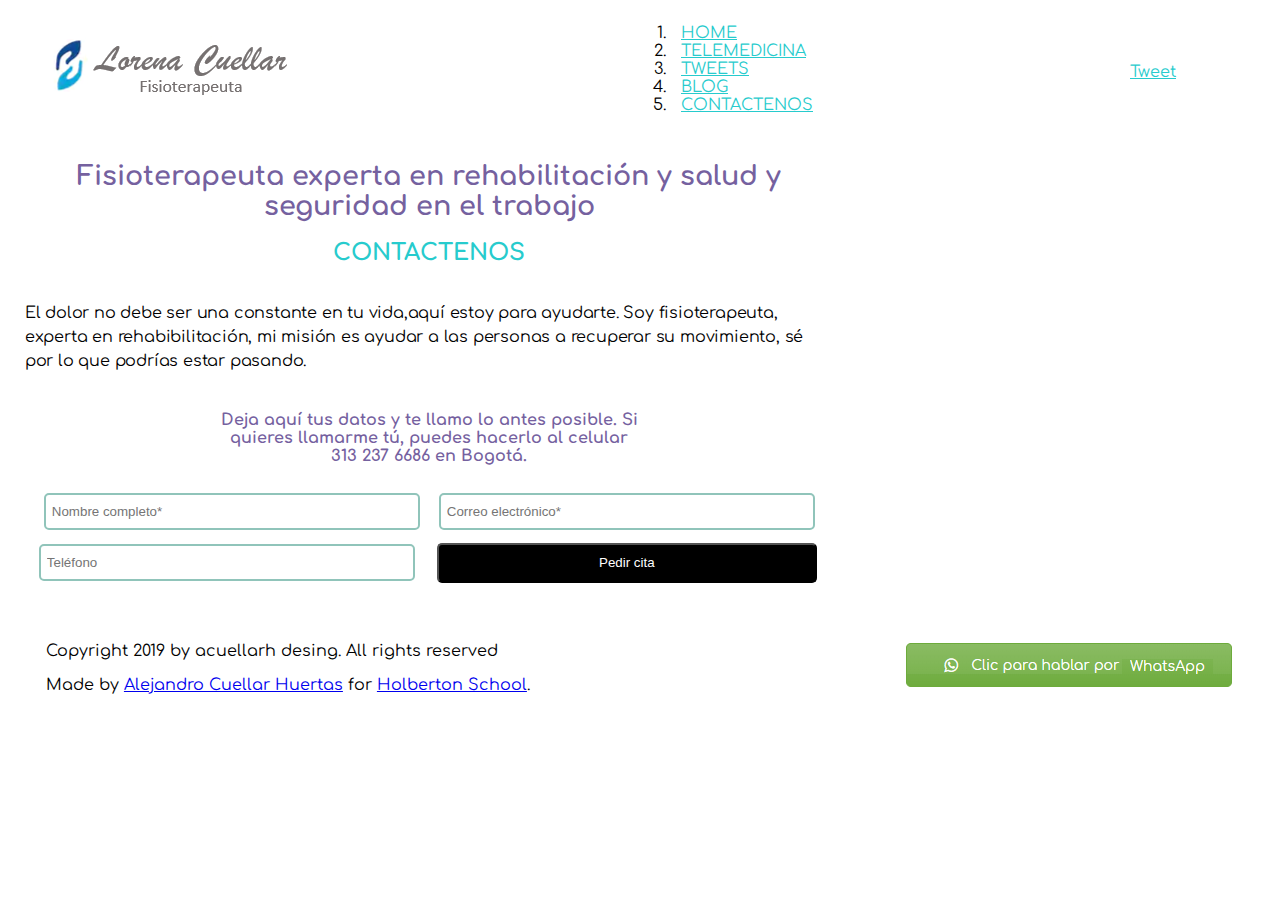
<file: contactenos.html>
<!DOCTYPE html>
<html lang="en">
<head>
 <meta charset="UTF-8"> 
 <title>Fisioterapeuta Lorena Cuellar | Fisioterapia y Salud Ocupacional en Bogota </title> 
 <link rel="icon" type="image/png" href="images/icono-fisioterapeuta-Lorena-Cuellar.png">
 <link href="https://fonts.googleapis.com/css?family=Comfortaa" rel="stylesheet">
 <link href="https://www.holbertonschool.com/level2/holberton.css" rel="stylesheet">
 <link rel="stylesheet" href="css/contactestilos.css"> 
 <script src="behavior.js"></script>
</head>
<body class="works_on_smartphone">
 <header class="header">
     <figure class="logo">
      <img src="images/Logo2-fisioterapeuta-Lorena-Cuellar.png" alt="imagen del logo">
     </figure>
     <div class="header-element">
        <nav class="menu">  
         <ol>
          <li>
           <a href="index.html">HOME</a>
          </li>
          <li>
           <a href="telemedicina.html" target="_blank">TELEMEDICINA</a>
          </li>
          <li>
           <a href="tweets.html" target="_blank">TWEETS</a>
          </li>
          <li>
           <a href="blog.html" target="_blank">BLOG</a>
          </li>
          <li>
           <a href="contactenos.html">CONTACTENOS</a>
          </li>            
         </ol>
        </nav>   
     </div>
     <div class="right">
        <!-- Acceso a Twiter -->
          <a href="https://twitter.com/share?ref_src=twsrc%5Etfw" class="twitter-share-button" data-show-count="false">Tweet</a><script async src="https://platform.twitter.com/widgets.js" charset="utf-8"></script>  
        <!-- Acceso a Facebook -->
          <iframe src="https://www.facebook.com/plugins/share_button.php?href=http%3A%2F%2F92.243.18.84%2F&layout=button&size=small&mobile_iframe=true&width=81&height=20&appId" width="81" height="20" style="border:none;overflow:hidden" scrolling="no" frameborder="0" allowTransparency="true" allow="encrypted-media"></iframe>
      </div> 
 </header> 
  <main class="main-hero">   
    <article id="Servicios" class="hero-article">
       <h1 class="hero-article-title"> Fisioterapeuta experta en rehabilitación y salud y seguridad en el trabajo</h1> 
       <h2 class="hero-article-title2">CONTACTENOS</h2> 
       <div class="hero-details">
          <p>
            El dolor no debe ser una constante en tu vida,aquí estoy para ayudarte. Soy fisioterapeuta, experta en rehabibilitación, mi misión es ayudar a las personas a recuperar su movimiento, sé por lo que podrías estar pasando.
          </p> 
          <div class="hero-details2">
            <h4>  
              Deja aquí tus datos y te llamo lo antes posible. Si<br/>
              quieres llamarme tú, puedes hacerlo al celular<br/>
               313 237 6686 en Bogotá.<br/>
            </h4>           
          <form class="hero-detailsContact">
            <input class="heroinput-text" type="text" placeholder="Nombre completo*">        
            <input class="heroinput-text" type="text" placeholder="Correo electrónico*">        
            <input class="heroinput-text" type="text" placeholder="Teléfono">       
            <input type="button" value="Pedir cita" class="herobutton">
          </form>
    </article>    
    <aside class="hero-aside">
       <div id="disqus_thread"></div>
          <script>
          /**
          *  RECOMMENDED CONFIGURATION VARIABLES: EDIT AND UNCOMMENT THE SECTION BELOW TO INSERT DYNAMIC VALUES FROM YOUR PLATFORM OR CMS.
          *  LEARN WHY DEFINING THESE VARIABLES IS IMPORTANT: https://disqus.com/admin/universalcode/#configuration-variables*/
          var disqus_config = function () {
          this.page.url = 'http://92.243.18.84/index.html';  // Replace PAGE_URL with your page's canonical URL variable
          this.page.identifier = 'fisioterapeutalorena'; // Replace PAGE_IDENTIFIER with your page's unique identifier variable
          };

          (function() { // DON'T EDIT BELOW THIS LINE
          var d = document, s = d.createElement('script');
          s.src = 'https://fisioterapeuta-lorena.disqus.com/embed.js';
          s.setAttribute('data-timestamp', +new Date());
          (d.head || d.body).appendChild(s);
          })();
          </script>
          <noscript>Please enable JavaScript to view the <a href="https://disqus.com/?ref_noscript">comments powered by Disqus.</a></noscript>                   
    </aside>    
  </main>
  <footer class="footer">     
     <div class="header-element"> 
       <p> Copyright 2019 by acuellarh desing. All rights reserved</p>
       <p>Made by <a href="https://twitter.com/@acuellarh" target="_blank">Alejandro Cuellar Huertas</a> for <a href="https://www.holbertonschool.com" target="_blank">Holberton School</a>.</p>
     </div> 
     <p class="header-element-figures">                   
        <a href="https://api.whatsapp.com/send?phone=573194610146&amp;text=Hola!%20Lorena%20Necesito%20Asesoría%20en%20Fisioterapia" target="_blank">            
         <img src="images/Icono-whatsApp-Fisioerapeuta-Lorena-Cuellar2.png" alt="Icono-whatsApp-Fisioerapeuta-Lorena-Cuellar">
        </a>
      </p> 
  </footer>
  <script id="dsq-count-scr" src="//fisioterapeuta-lorena.disqus.com/count.js" async></script>
</body>
</html>
</file>
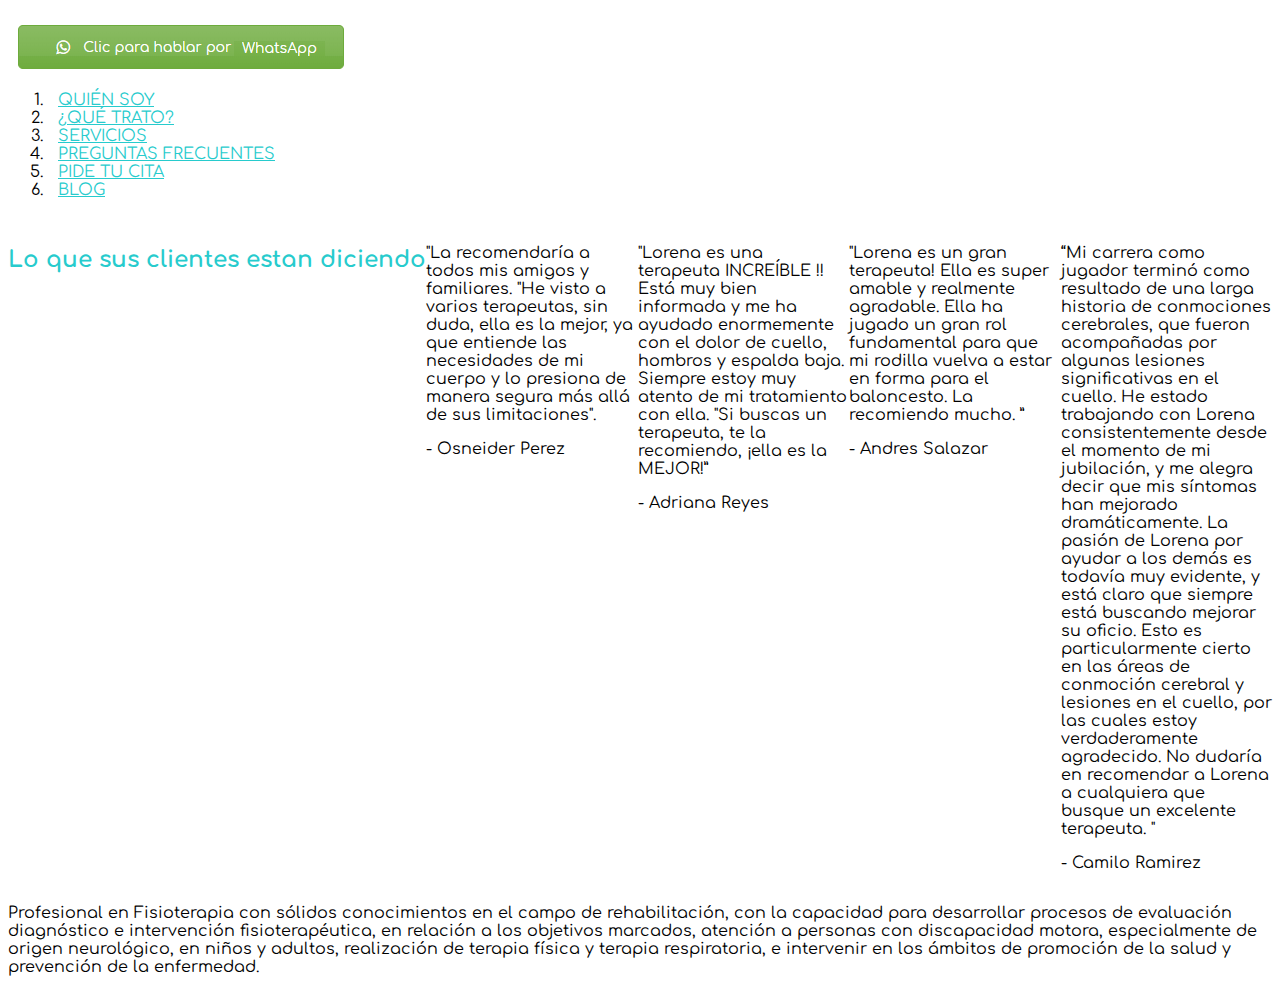
<file: index - copia.html>
<!DOCTYPE html>
<html lang="en">
<head>
 <meta charset="UTF-8"> 
 <title>Fisioterapeuta Lorena Cuellar | Fisioterapia y Salud Ocupacional en Bogota </title> 
 <link rel="icon" type="image/png" href="images/icono-fisioterapeuta-Lorena-Cuellar.png">
 <link href="https://fonts.googleapis.com/css?family=Comfortaa" rel="stylesheet">
 <link href="https://www.holbertonschool.com/level2/holberton.css" rel="stylesheet">
 <link rel="stylesheet" href="css/estilos.css">
</head>
<body>
 <header class="header">
     <!-- <figure class="logo">
       <img src="images/Logo-fisioterapeuta-Lorena-Cuellar.png" alt="imagen del logo">
     </figure> -->
     <div class="header-element">        
        <p>            
          <a href="https://api.whatsapp.com/send?phone=573194610146&amp;text=Hola!%20Lorena%20Necesito%20Asesoría%20en%20Fisioterapia" target="_blank">            
            <img src="images/Icono-whatsApp-Fisioerapeuta-Lorena-Cuellar2.png" alt="Icono-whatsApp-Fisioerapeuta-Lorena-Cuellar">
          </a>
        </p>        
        <nav class="menu">  
         <ol>
          <li>
           <a href="#Quien soy">QUIÉN SOY</a>
          </li>
          <li>
           <a href="./Que trato/index.html" target="_blank" >¿QUÉ TRATO?</a>
          </li>
          <li>
           <a href="./Servicios/index.html" target="_blank">SERVICIOS</a>
          </li>
          <li>
           <a href="#Consultar">PREGUNTAS FRECUENTES</a>
          </li>
          <li>
           <a href="#Pedir cita">PIDE TU CITA</a>
          </li>
          <li>
           <a href="./Blog/index.html" target="_blank">BLOG</a>
          </li>
         </ol>
        </nav>
     </div>   
  </header>
 <!-- <section class="slider-Container">
  <figure class="Slider">
    <img src="images/Slider1-fisioterapeuta-Lorena-Cuellar.png" alt="imagen slider1">
  </figure>
 </section> -->
 <!-- <div class="hero-title">
   
  </div> -->
  <main>    

    <h2>Lo que sus clientes estan diciendo</h2> 
     <article>
        <p>"La recomendaría a todos mis amigos y familiares. "He visto a varios terapeutas, sin duda, ella es la mejor, ya que entiende las necesidades de mi cuerpo y lo presiona de manera segura más allá de sus limitaciones".</p>
        <aside>  
          <p>- Osneider Perez</p>
        </aside>  
     </article>
     <article>
        <p>"Lorena es una terapeuta INCREÍBLE !! Está muy bien informada y me ha ayudado enormemente con el dolor de cuello, hombros y espalda baja. Siempre estoy muy atento de mi tratamiento con ella. "Si buscas un terapeuta, te la recomiendo, ¡ella es la MEJOR!”</p>
        <aside>  
         <p>- Adriana Reyes</p>
        </aside>
     </article>
     <article>
        <p>"Lorena es un gran terapeuta! Ella es super amable y realmente agradable. Ella ha jugado un gran rol fundamental para que mi rodilla vuelva a estar en forma para el baloncesto. La recomiendo mucho. ”</p>
        <aside>  
         <p>- Andres Salazar</p>
        </aside> 
     </article>
     <article>
        <p>“Mi carrera como jugador terminó como resultado de una larga historia de conmociones cerebrales, que fueron acompañadas por algunas lesiones significativas en el cuello. He estado trabajando con Lorena consistentemente desde el momento de mi jubilación, y me alegra decir que mis síntomas han mejorado dramáticamente. La pasión de Lorena por ayudar a los demás es todavía muy evidente, y está claro que siempre está buscando mejorar su oficio. Esto es particularmente cierto en las áreas de conmoción cerebral y lesiones en el cuello, por las cuales estoy verdaderamente agradecido. No dudaría en recomendar a Lorena a cualquiera que busque un excelente terapeuta. "</p>
       <aside>  
        <p>- Camilo Ramirez</p>
       </aside> 
     </article>     
  </main>
  <footer>
    <p>Profesional en Fisioterapia con sólidos conocimientos en el campo  de rehabilitación, con la capacidad para desarrollar procesos de evaluación diagnóstico e intervención fisioterapéutica, en relación a los objetivos marcados, atención a personas con discapacidad motora, especialmente de origen neurológico, en niños y adultos, realización de  terapia física y terapia respiratoria, e intervenir en los ámbitos de promoción de la salud y prevención de la enfermedad. </p>
  </footer>
</body>
</html>
</file>
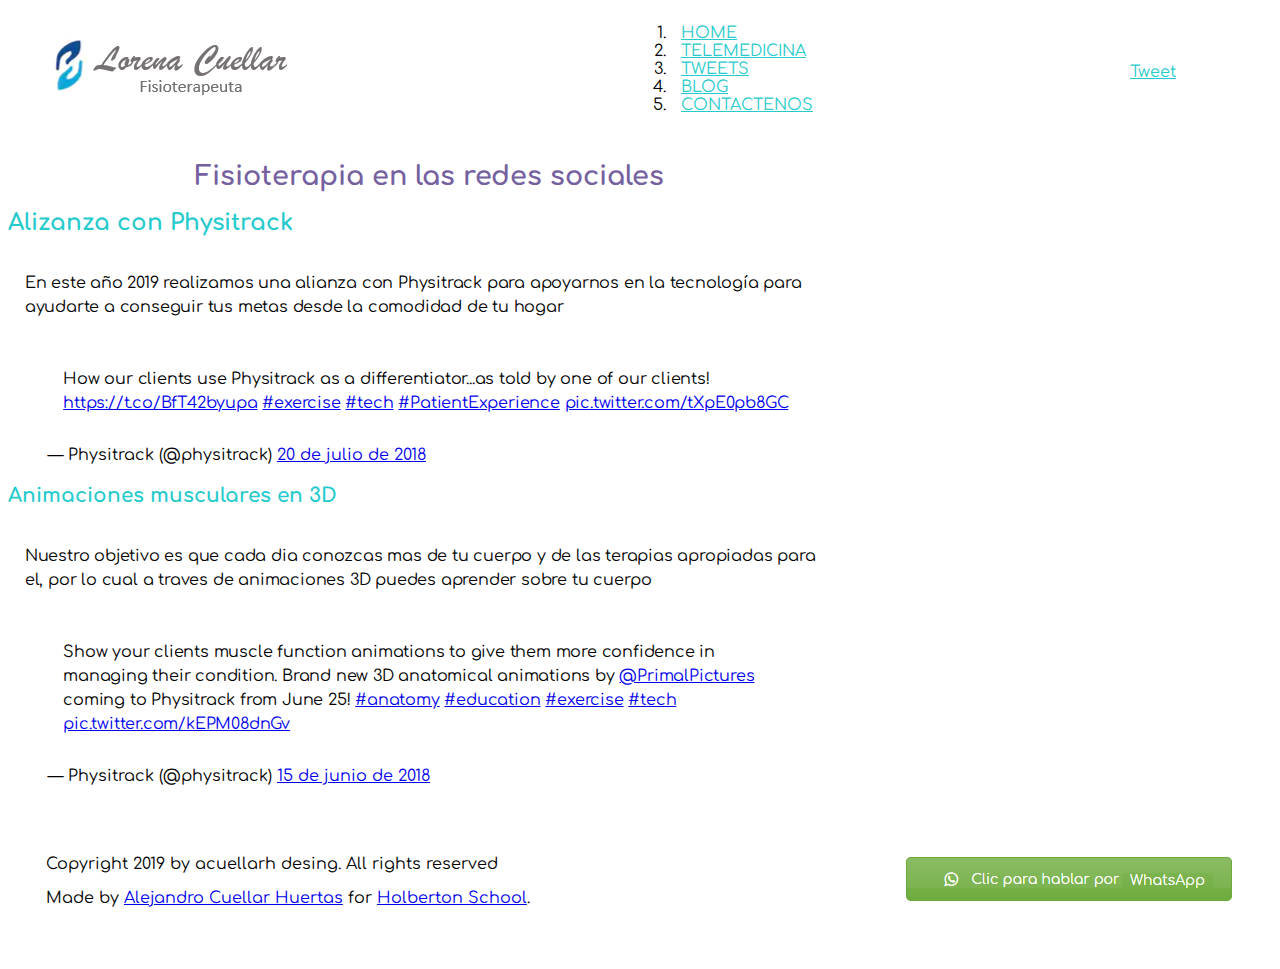
<file: tweets.html>
<!DOCTYPE html>
<html lang="en">
<head>
 <meta charset="UTF-8"> 
 <title>Fisioterapeuta Lorena Cuellar | Fisioterapia y Salud Ocupacional en Bogota </title> 
 <link rel="icon" type="image/png" href="images/icono-fisioterapeuta-Lorena-Cuellar.png">
 <link href="https://fonts.googleapis.com/css?family=Comfortaa" rel="stylesheet">
 <link href="https://www.holbertonschool.com/level2/holberton.css" rel="stylesheet">
 <link rel="stylesheet" href="css/estilos.css">
</head>
<body class="works_on_smartphone">
 <header class="header">
     <figure class="logo">
      <img src="images/Logo2-fisioterapeuta-Lorena-Cuellar.png" alt="imagen del logo">
     </figure>
     <div class="header-element">  
        <nav class="menu">  
         <ol>
          <li>
           <a href="index.html">HOME</a>
          </li>
          <li>
            <a href="telemedicina.html" target="_blank">TELEMEDICINA</a>
          </li>
          <li>
            <a href="tweets.html">TWEETS</a>
          </li>
          <li>
           <a href="blog.html" target="_blank">BLOG</a>
          </li>
          <li>
           <a href="contactenos.html" target="_blank">CONTACTENOS</a>
          </li>          
         </ol>
        </nav>       
     </div> 
     <div class="right">
        <!-- Acceso a Twiter -->
          <a href="https://twitter.com/share?ref_src=twsrc%5Etfw" class="twitter-share-button" data-show-count="false">Tweet</a><script async src="https://platform.twitter.com/widgets.js" charset="utf-8"></script>  
        <!-- Acceso a Facebook -->
          <iframe src="https://www.facebook.com/plugins/share_button.php?href=http%3A%2F%2F92.243.18.84%2F&layout=button&size=small&mobile_iframe=true&width=81&height=20&appId" width="81" height="20" style="border:none;overflow:hidden" scrolling="no" frameborder="0" allowTransparency="true" allow="encrypted-media"></iframe>
      </div>
 </header> 
  <main class="main-hero">   
    <article id="Servicios" class="hero-article">
      <h1 class="hero-article-title"> Fisioterapia en las redes sociales</h1>       
          <h2>Alizanza con Physitrack</h2>
            <p>En este año 2019 realizamos una alianza con Physitrack para apoyarnos en la tecnología para ayudarte a conseguir tus metas desde la comodidad de tu hogar</p>
            <blockquote class="twitter-tweet" data-lang="es"><p lang="en" dir="ltr">How our clients use Physitrack as a differentiator...as told by one of our clients! <a href="https://t.co/BfT42byupa">https://t.co/BfT42byupa</a> <a href="https://twitter.com/hashtag/exercise?src=hash&amp;ref_src=twsrc%5Etfw">#exercise</a> <a href="https://twitter.com/hashtag/tech?src=hash&amp;ref_src=twsrc%5Etfw">#tech</a> <a href="https://twitter.com/hashtag/PatientExperience?src=hash&amp;ref_src=twsrc%5Etfw">#PatientExperience</a> <a href="https://t.co/tXpE0pb8GC">pic.twitter.com/tXpE0pb8GC</a></p>&mdash; Physitrack (@physitrack) <a href="https://twitter.com/physitrack/status/1020181469757521920?ref_src=twsrc%5Etfw">20 de julio de 2018</a></blockquote>
            <script async src="https://platform.twitter.com/widgets.js" charset="utf-8"></script>
          <h3>Animaciones musculares en 3D</h3>
            <p>Nuestro objetivo es que cada dia conozcas mas de tu cuerpo y de las terapias apropiadas para el, por lo cual a traves de animaciones 3D puedes aprender sobre tu cuerpo</p>
            <blockquote class="twitter-tweet" data-lang="es"><p lang="en" dir="ltr">Show your clients muscle function animations to give them more confidence in managing their condition. Brand new 3D anatomical animations by <a href="https://twitter.com/PrimalPictures?ref_src=twsrc%5Etfw">@PrimalPictures</a> coming to Physitrack from June 25! <a href="https://twitter.com/hashtag/anatomy?src=hash&amp;ref_src=twsrc%5Etfw">#anatomy</a> <a href="https://twitter.com/hashtag/education?src=hash&amp;ref_src=twsrc%5Etfw">#education</a> <a href="https://twitter.com/hashtag/exercise?src=hash&amp;ref_src=twsrc%5Etfw">#exercise</a> <a href="https://twitter.com/hashtag/tech?src=hash&amp;ref_src=twsrc%5Etfw">#tech</a> <a href="https://t.co/kEPM08dnGv">pic.twitter.com/kEPM08dnGv</a></p>&mdash; Physitrack (@physitrack) <a href="https://twitter.com/physitrack/status/1007414582531543040?ref_src=twsrc%5Etfw">15 de junio de 2018</a></blockquote>
             <script async src="https://platform.twitter.com/widgets.js" charset="utf-8"></script>
    </article>    
    <aside class="hero-aside">
        <div id="disqus_thread"></div>
        <script>
        /**
        *  RECOMMENDED CONFIGURATION VARIABLES: EDIT AND UNCOMMENT THE SECTION BELOW TO INSERT DYNAMIC VALUES FROM YOUR PLATFORM OR CMS.
        *  LEARN WHY DEFINING THESE VARIABLES IS IMPORTANT: https://disqus.com/admin/universalcode/#configuration-variables*/
        var disqus_config = function () {
        this.page.url = 'http://92.243.18.84/index.html';  // Replace PAGE_URL with your page's canonical URL variable
        this.page.identifier = 'fisioterapeutalorena'; // Replace PAGE_IDENTIFIER with your page's unique identifier variable
        };

        (function() { // DON'T EDIT BELOW THIS LINE
        var d = document, s = d.createElement('script');
        s.src = 'https://fisioterapeuta-lorena.disqus.com/embed.js';
        s.setAttribute('data-timestamp', +new Date());
        (d.head || d.body).appendChild(s);
        })();
        </script>
        <noscript>Please enable JavaScript to view the <a href="https://disqus.com/?ref_noscript">comments powered by Disqus.</a></noscript>                   
    </aside>    
  </main>
  <footer class="footer">     
     <div class="header-element"> 
       <p> Copyright 2019 by acuellarh desing. All rights reserved</p>
       <p>Made by <a href="https://twitter.com/@acuellarh" target="_blank">Alejandro Cuellar Huertas</a> for <a href="https://www.holbertonschool.com" target="_blank">Holberton School</a>.</p>
     </div> 
     <p class="header-element-figures">                   
        <a href="https://api.whatsapp.com/send?phone=573194610146&amp;text=Hola!%20Lorena%20Necesito%20Asesoría%20en%20Fisioterapia" target="_blank">            
         <img src="images/Icono-whatsApp-Fisioerapeuta-Lorena-Cuellar2.png" alt="Icono-whatsApp-Fisioerapeuta-Lorena-Cuellar">
        </a>
      </p> 
  </footer>
</body>
</html>
</file>
<file: css/contactestilos.css>
body{
 font-family: 'Comfortaa';
 display: flex;
 flex-direction: column;
}
.header{
 display: flex;
 align-items: center;       
 justify-content: space-between;
}
.header a{
 color:#27cbcd;
 padding: 0 10px; /* relleno para los espacios entre palabras*/
}
main{
 display: flex;
 flex-direction: row;
 flex: auto;
 margin-top: 1%;
}
.main-hero p{
 line-height: 1.5;
 letter-spacing: -0.2px;
 padding: 2% 2%;
}
.hero-article{ 
 overflow-y: auto; 
}
.hero-article h1{
text-align: center;
}
.hero-aside{
 overflow-y: auto; 
}
article{
 flex: 2;
}
aside{
 flex: 1;
}
.footer{
 display: flex;
 align-items: center;       
 justify-content: space-between;
 padding: 3% 3%;
}
h1{
 color: #75619f;
 font-size: 27px; 
}
h2,
h3{
 color: #27cbcd;
}
h2{
 font-size: 23px;
}
h3{
 font-size: 20px;
}
.hero-article-title2{
 text-align: center;
}
.hero-details2{
 text-align: center;
 color: #75619f;
}
.heroinput-text{
 width:360px;
 height:11px; 
 padding: 11px 6px;
 margin: 7px;
 border-radius: 5px; 
 border: 2px solid #90c4ba;
}
.hero-detailsContact p{
 padding: 3px 3px;
 margin: 5px 10px;
 text-align: center;
}
.herobutton{
 width:380px; 
 height:40px; 
 padding: 15px 10px;
 margin: 2px 10px;
 background:  #000000; 
 color: white;
 line-height: 2px; /* Sirve para centrar una linea de texto unicamente */
 border-radius: 1px; 
 border-radius: 5px; 
}
</file>
<file: css/estilos.css>
body{
 font-family: 'Comfortaa';
 display: flex;
 flex-direction: column;
}
.header{
 display: flex;
 align-items: center;       
 justify-content: space-between;
}
.header a{
 color:#27cbcd;
 padding: 0 10px; /* relleno para los espacios entre palabras*/
}
main{
 display: flex;
 flex-direction: row;
 flex: auto;
 margin-top: 1%;
}
.main-hero p{
 line-height: 1.5;
 letter-spacing: -0.2px;
 padding: 2% 2%;
}
.hero-article{ 
 overflow-y: auto; 
}
.hero-article h1{
text-align: center;
}
.hero-aside{
 overflow-y: auto; 
}
article{
 flex: 2;
}
aside{
 flex: 1;
}
.footer{
 display: flex;
 align-items: center;       
 justify-content: space-between;
 padding: 3% 3%;
}
h1{
 color: #75619f;
 font-size: 27px; 
}
h2,
h3{
 color: #27cbcd;
}
h2{
 font-size: 23px;
}
h3{
 font-size: 20px;
}
.hero-article-title2{
 text-align: center;
}
.hero-details2{
 text-align: center;
 color: #75619f;
}
.heroinput-text{
 width:360px;
 height:11px; 
 padding: 11px 6px;
 margin: 7px;
 border-radius: 5px; 
 border: 2px solid #90c4ba;
}
.hero-detailsContact p{
 padding: 3px 3px;
 margin: 5px 10px;
 text-align: center;
}
.herobutton{
 width:380px; 
 height:40px; 
 padding: 15px 10px;
 margin: 2px 10px;
 background:  #000000; 
 color: white;
 line-height: 2px; /* Sirve para centrar una linea de texto unicamente */
 border-radius: 1px; 
 border-radius: 5px; 
}
</file>
